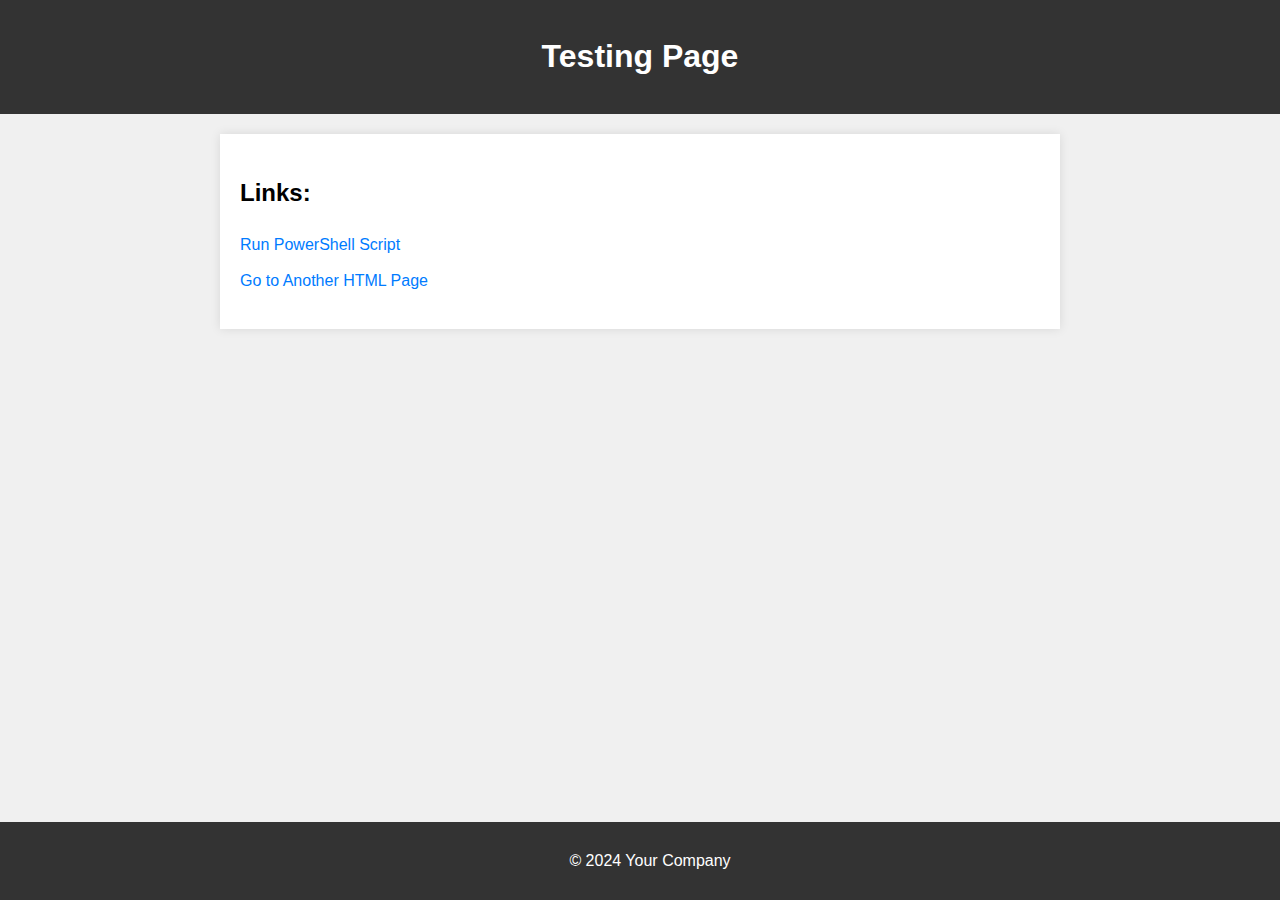
<file: index.html>
<!DOCTYPE html>
<html lang="en">
<head>
    <meta charset="UTF-8">
    <meta name="viewport" content="width=device-width, initial-scale=1.0">
    <title>Testing Page</title>
    <link rel="stylesheet" href="style.css">
</head>
<body>
    <header>
        <h1>Testing Page</h1>
    </header>
    <main>
        <section>
            <h2>Links:</h2>
            <ul>
                <li><a href="hacked.ps1">Run PowerShell Script</a></li>
                <li><a href="About.html">Go to Another HTML Page</a></li>
            </ul>
        </section>
    </main>
    <footer>
        <p>&copy; 2024 Your Company</p>
    </footer>
</body>
</html>
</file>
<file: style.css>
/* styles.css */
body {
    font-family: Arial, sans-serif;
    line-height: 1.6;
    margin: 0;
    padding: 0;
    background-color: #f0f0f0;
}

header {
    background-color: #333;
    color: #fff;
    text-align: center;
    padding: 10px 0;
}

main {
    max-width: 800px;
    margin: 20px auto;
    padding: 20px;
    background-color: #fff;
    box-shadow: 0 0 10px rgba(0, 0, 0, 0.1);
}

footer {
    text-align: center;
    padding: 10px;
    background-color: #333;
    color: #fff;
    position: fixed;
    bottom: 0;
    width: 100%;
}

ul {
    list-style-type: none;
    padding: 0;
}

ul li {
    margin-bottom: 10px;
}

a {
    color: #007bff;
    text-decoration: none;
}

a:hover {
    text-decoration: underline;
}
</file>
